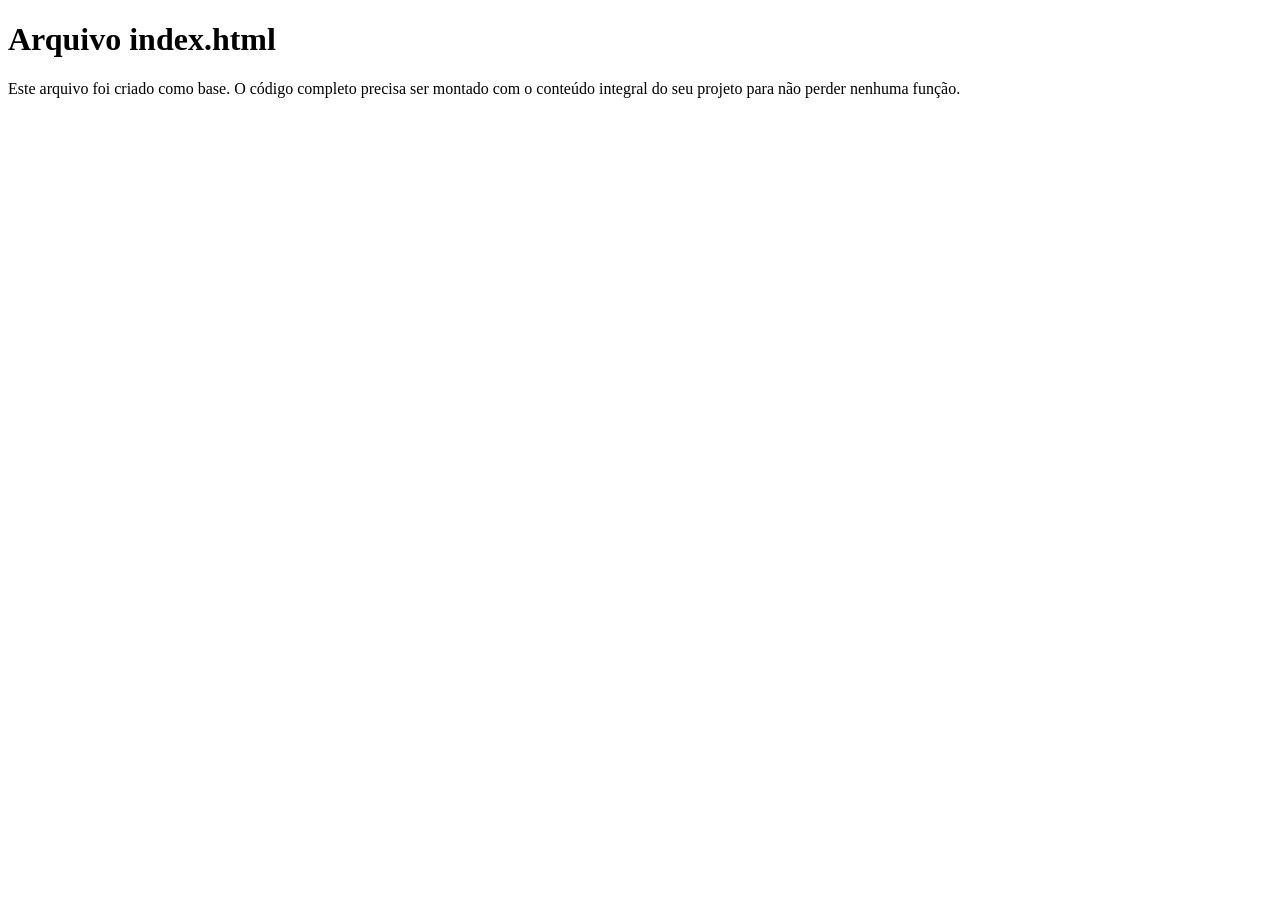
<file: index(1).html>
<!DOCTYPE html>
<html lang="pt-BR">
<head>
<meta charset="UTF-8">
<title>Cardápio Online - Corrigido</title>
</head>
<body>
<h1>Arquivo index.html</h1>
<p>Este arquivo foi criado como base. O código completo precisa ser montado com o conteúdo integral do seu projeto para não perder nenhuma função.</p>
</body>
</html>
</file>
